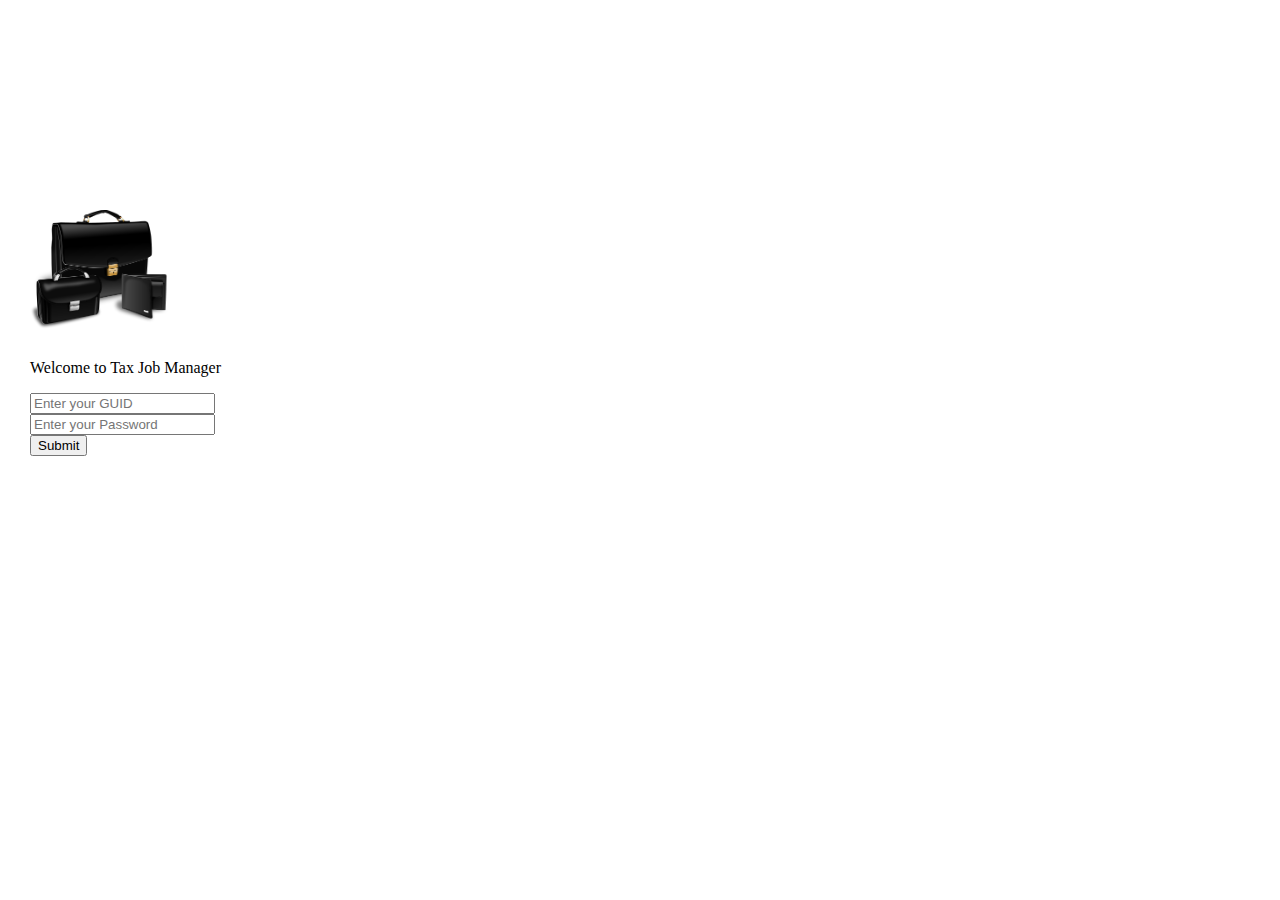
<file: index.html>
<!doctype html>
<html lang="en">

<head>
    <!-- Required meta tags -->
    <meta charset="utf-8">
    <meta name="viewport" content="width=device-width, initial-scale=1, shrink-to-fit=no">

    <!-- Bootstrap CSS -->
    <link rel="stylesheet" href="https://stackpath.bootstrapcdn.com/bootstrap/4.1.3/css/bootstrap.min.css" integrity="sha384-MCw98/SFnGE8fJT3GXwEOngsV7Zt27NXFoaoApmYm81iuXoPkFOJwJ8ERdknLPMO" crossorigin="anonymous">
    <link rel="stylesheet" href="css/login.css">
    <title>Hello, world!</title>
</head>

<body>

    <section class="container-fluid">
        <section class="row justify-content-center">
            <section class="col-12 col-sm6 col-md-3">
                <form class="form-container">
                    <div class="row justify-content-center">
                        <img src="images/portfolio.png" alt="" class="form-image">

                    </div>
                    <p>Welcome to Tax Job Manager</p>
                    <div class="form-group">
                        <input type="text" class="form-control" id="guid" placeholder="Enter your GUID">
                    </div>
                    <div class="form-group">
                        <input type="password" class="form-control" id="InputPassword1" placeholder="Enter your Password">
                    </div>
                    <button type="submit" class="btn btn-primary btn-block">Submit</button>
                </form>
            </section>

        </section>
    </section>

    <!-- Optional JavaScript -->
    <!-- jQuery first, then Popper.js, then Bootstrap JS -->
    <script src="https://code.jquery.com/jquery-3.3.1.slim.min.js " integrity="sha384-q8i/X+965DzO0rT7abK41JStQIAqVgRVzpbzo5smXKp4YfRvH+8abtTE1Pi6jizo " crossorigin="anonymous "></script>
    <script src="https://cdnjs.cloudflare.com/ajax/libs/popper.js/1.14.3/umd/popper.min.js " integrity="sha384-ZMP7rVo3mIykV+2+9J3UJ46jBk0WLaUAdn689aCwoqbBJiSnjAK/l8WvCWPIPm49 " crossorigin="anonymous "></script>
    <script src="https://stackpath.bootstrapcdn.com/bootstrap/4.1.3/js/bootstrap.min.js " integrity="sha384-ChfqqxuZUCnJSK3+MXmPNIyE6ZbWh2IMqE241rYiqJxyMiZ6OW/JmZQ5stwEULTy " crossorigin="anonymous "></script>
    </div>
</body>

</html>
</file>
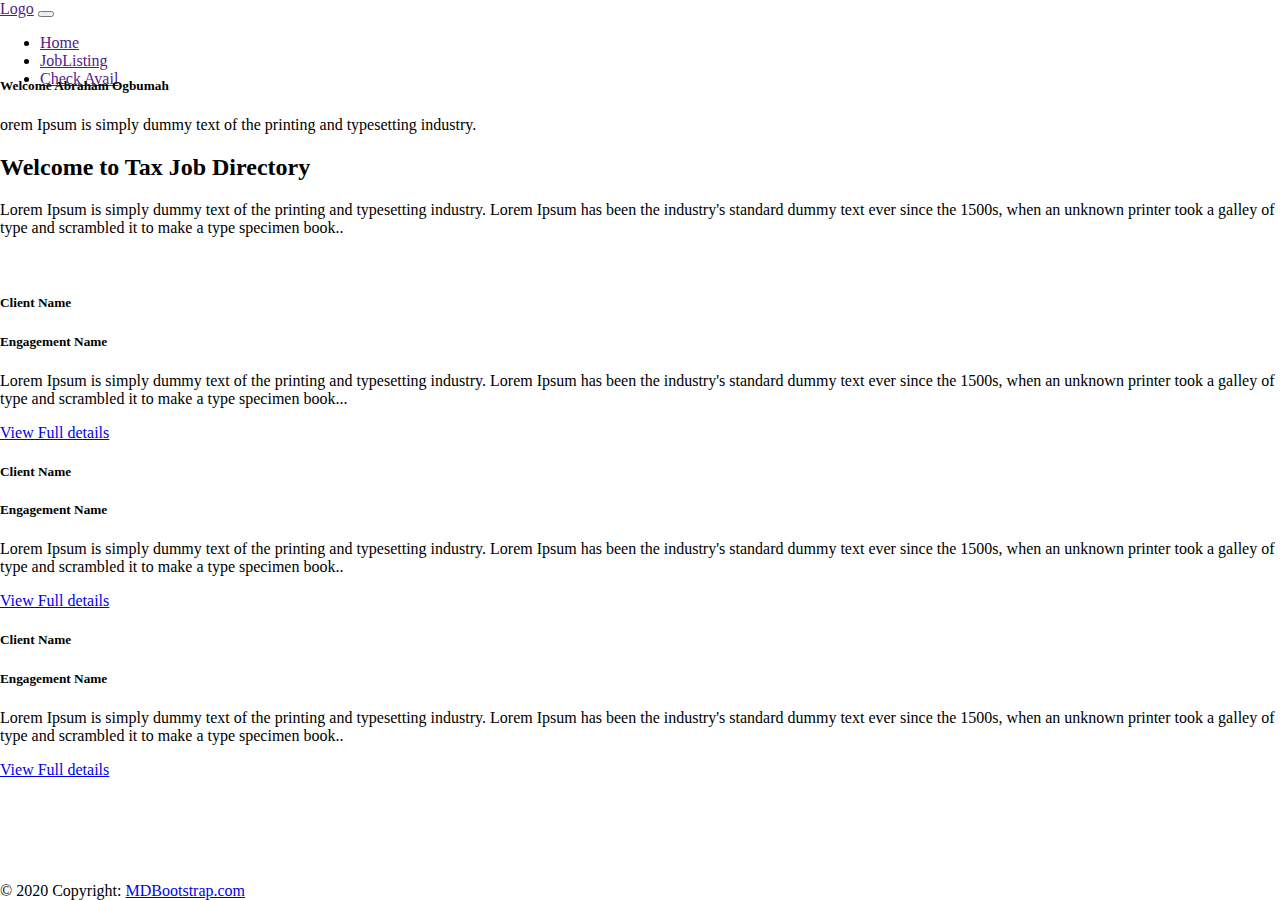
<file: availableJobs.html>
<!doctype html>
<html lang="en">

<head>
    <!-- Required meta tags -->
    <meta charset="utf-8">
    <meta name="viewport" content="width=device-width, initial-scale=1, shrink-to-fit=no">

    <!-- Bootstrap CSS -->
    <link rel="stylesheet" href="https://stackpath.bootstrapcdn.com/bootstrap/4.1.3/css/bootstrap.min.css" integrity="sha384-MCw98/SFnGE8fJT3GXwEOngsV7Zt27NXFoaoApmYm81iuXoPkFOJwJ8ERdknLPMO" crossorigin="anonymous">
    <link rel="stylesheet" href="css/style.css">
    <title>Tax Job Directory</title>
</head>

<body>

    <div class="container-fluid title">
        <nav class="navbar bg-dark navbar-expand-lg navbar-dark">
            <a class="navbar-brand" href="">Logo</a>
            <button class="navbar-toggler" type="button" data-toggle="collapse" data-target="#navbarSupportedContent" aria-controls="navbarSupportedContent" aria-expanded="false" aria-label="Toggle navigation">
            <span class="navbar-toggler-icon"></span>
            </button>

            <div class="collapse navbar-collapse" id="navbarSupportedContent">
                <ul class="navbar-nav ml-auto">
                    <li class="nav-item">
                        <a class="nav-link" href="">Home</a>
                    </li>
                    <li class="nav-item">
                        <a class="nav-link" href="">JobListing</a>
                    </li>
                    <li class="nav-item">
                        <a class="nav-link" href="">Check Avail</a>
                    </li>
                </ul>
            </div>
        </nav>

        <div class="row container-fluid mid-section">
            <div class="col-lg-3 bg-danger">
                <div class="row">
                    <h5>Welcome Abraham Ogbumah</h5>
                    <p>orem Ipsum is simply dummy text of the printing and typesetting industry.</p>
                </div>
            </div>

            <div class="col-lg-7 form-section">
                <div class="intro-text">
                    <h2>Welcome to Tax Job Directory</h2>
                    <p>Lorem Ipsum is simply dummy text of the printing and typesetting industry. Lorem Ipsum has been the industry's standard dummy text ever since the 1500s, when an unknown printer took a galley of type and scrambled it to make a type
                        specimen book..</p>
                </div>
                <div class="card-section" style="overflow: auto; height:500px; overflow:scroll; padding:20px 0;">
                    <div class="card">
                        <h5 class="card-header">Client Name</h5>
                        <div class="card-body">
                            <h5 class="card-title">Engagement Name</h5>
                            <p class="card-text">Lorem Ipsum is simply dummy text of the printing and typesetting industry. Lorem Ipsum has been the industry's standard dummy text ever since the 1500s, when an unknown printer took a galley of type and scrambled it to make
                                a type specimen book...</p>
                            <a href="#" class="btn btn-primary">View Full details</a>
                        </div>
                    </div>

                    <div class="card">
                        <h5 class="card-header">Client Name</h5>
                        <div class="card-body">
                            <h5 class="card-title">Engagement Name</h5>
                            <p class="card-text">Lorem Ipsum is simply dummy text of the printing and typesetting industry. Lorem Ipsum has been the industry's standard dummy text ever since the 1500s, when an unknown printer took a galley of type and scrambled it to make
                                a type specimen book..</p>
                            <a href="#" class="btn btn-primary">View Full details</a>
                        </div>
                    </div>

                    <div class="card">
                        <h5 class="card-header">Client Name</h5>
                        <div class="card-body">
                            <h5 class="card-title">Engagement Name</h5>
                            <p class="card-text">Lorem Ipsum is simply dummy text of the printing and typesetting industry. Lorem Ipsum has been the industry's standard dummy text ever since the 1500s, when an unknown printer took a galley of type and scrambled it to make
                                a type specimen book..</p>
                            <a href="#" class="btn btn-primary">View Full details</a>
                        </div>
                    </div>
                </div>

            </div>
            <!-- <div class="col-lg-2 bg-dark">

            </div> -->
        </div>

        <!-- Footer -->
        <footer class="page-footer font-small bg-info">

            <!-- Copyright -->
            <div class="footer-copyright text-center py-3 ">© 2020 Copyright:
                <a href="https://mdbootstrap.com/ "> MDBootstrap.com</a>
            </div>
            <!-- Copyright -->

        </footer>
        <!-- Footer -->
    </div>

    <!-- Optional JavaScript -->
    <!-- jQuery first, then Popper.js, then Bootstrap JS -->
    <script src="https://code.jquery.com/jquery-3.3.1.slim.min.js " integrity="sha384-q8i/X+965DzO0rT7abK41JStQIAqVgRVzpbzo5smXKp4YfRvH+8abtTE1Pi6jizo " crossorigin="anonymous "></script>
    <script src="https://cdnjs.cloudflare.com/ajax/libs/popper.js/1.14.3/umd/popper.min.js " integrity="sha384-ZMP7rVo3mIykV+2+9J3UJ46jBk0WLaUAdn689aCwoqbBJiSnjAK/l8WvCWPIPm49 " crossorigin="anonymous "></script>
    <script src="https://stackpath.bootstrapcdn.com/bootstrap/4.1.3/js/bootstrap.min.js " integrity="sha384-ChfqqxuZUCnJSK3+MXmPNIyE6ZbWh2IMqE241rYiqJxyMiZ6OW/JmZQ5stwEULTy " crossorigin="anonymous "></script>
    </div>
</body>

</html>
</file>
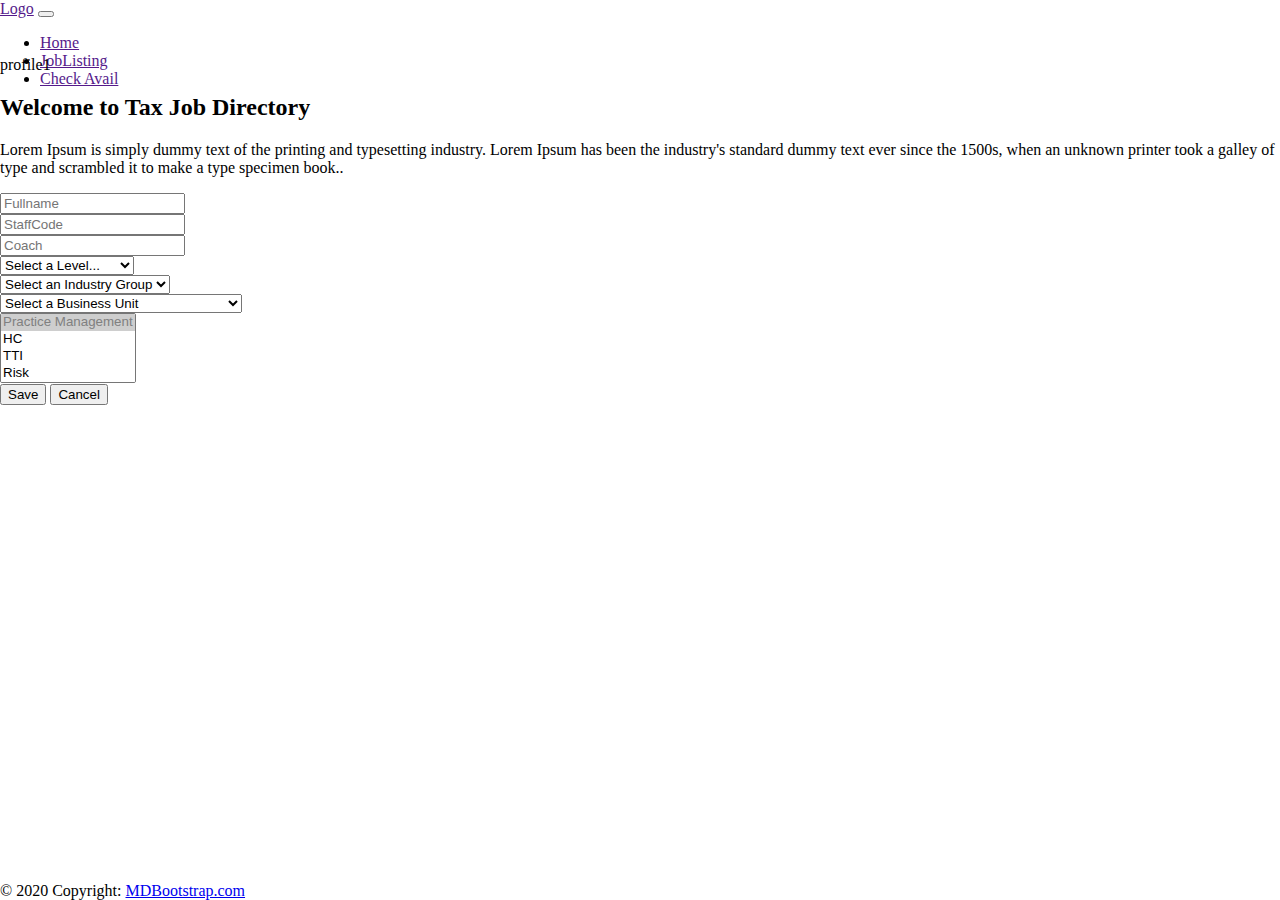
<file: landing.html>
<!doctype html>
<html lang="en">

<head>
    <!-- Required meta tags -->
    <meta charset="utf-8">
    <meta name="viewport" content="width=device-width, initial-scale=1, shrink-to-fit=no">

    <!-- Bootstrap CSS -->
    <link rel="stylesheet" href="https://stackpath.bootstrapcdn.com/bootstrap/4.1.3/css/bootstrap.min.css" integrity="sha384-MCw98/SFnGE8fJT3GXwEOngsV7Zt27NXFoaoApmYm81iuXoPkFOJwJ8ERdknLPMO" crossorigin="anonymous">
    <link rel="stylesheet" href="css/style.css">
    <title>Tax Job Directory</title>
</head>

<body>

    <div class="container-fluid title">
        <nav class="navbar bg-dark navbar-expand-lg navbar-dark">
            <a class="navbar-brand" href="">Logo</a>
            <button class="navbar-toggler" type="button" data-toggle="collapse" data-target="#navbarSupportedContent" aria-controls="navbarSupportedContent" aria-expanded="false" aria-label="Toggle navigation">
            <span class="navbar-toggler-icon"></span>
            </button>

            <div class="collapse navbar-collapse" id="navbarSupportedContent">
                <ul class="navbar-nav ml-auto">
                    <li class="nav-item">
                        <a class="nav-link" href="">Home</a>
                    </li>
                    <li class="nav-item">
                        <a class="nav-link" href="">JobListing</a>
                    </li>
                    <li class="nav-item">
                        <a class="nav-link" href="">Check Avail</a>
                    </li>
                </ul>
            </div>
        </nav>

        <div class="row container-fluid mid-section">
            <div class="col-lg-3 bg-danger">
                profile1
            </div>

            <div class="col-lg-7 form-section">
                <div class="intro-text col-lg-9">
                    <h2>Welcome to Tax Job Directory</h2>
                    <p>Lorem Ipsum is simply dummy text of the printing and typesetting industry. Lorem Ipsum has been the industry's standard dummy text ever since the 1500s, when an unknown printer took a galley of type and scrambled it to make a type
                        specimen book..</p>
                </div>

                <form class="form-group">
                    <div class="form-row">
                        <div class="form-group col-md-6">
                            <input type="text" class="form-control" placeholder="Fullname" id="fullName">
                        </div>

                        <div class="form-group col-md-4">
                            <input type="text" class="form-control" placeholder="StaffCode" id="staffCode">
                        </div>
                    </div>

                    <div class="form-row">
                        <div class="form-group col-md-5">
                            <input type="text" class="form-control" placeholder="Coach" id="coach">
                        </div>

                        <div class="form-group col-md-5">
                            <select id="gradeLevel" class="form-control">
                                    <option selected disabled value="">Select a Level...</option>
                                    <option>Intern/Contract</option>
                                    <option>Associate 1</option>
                                    <option>Associate 2</option>
                                    <option>Senior Associate 1</option>
                                    <option>Senior Associate 2</option>
                                    <option>Manager</option>
                                    <option>Senior Manager</option>
                                    <option>Associate Director</option>
                                    <option>Partner</option>
                                  </select>
                        </div>
                    </div>

                    <div class="form-row">
                        <div class="form-group col-md-5">
                            <select id="industryGroup" class="form-control">
                                        <option selected disabled value="">Select an Industry Group</option>
                                        <option>CIPS</option>
                                        <option>EUR</option>
                                        <option>FSI</option>
                                        <option>GP&S</option>
                                        <option>TICE</option>
                                    </select>
                            <br>
                            <select id="businessUnit" class="form-control bu">
                                        <option selected disabled value="">Select a Business Unit</option>
                                        <option>Tax and Regulatory Service</option>
                                        <option>Regulatory Compliance and Advisory</option>
                                        <option>Transfer Pricing</option>
                                        <option>People and Organisation</option>
                                        <option>Corporate Tax Consulting</option>
                                    </select>
                        </div>

                        <div class="form-group col-md-5">
                            <select class="form-control" title="Practice Management" id="practiceManagement" multiple>
                                        <option disabled selected>Practice Management</option>
                                        <option>HC</option>
                                        <option>TTI</option>
                                        <option>Risk</option>
                                        <option>Research</option>
                                    </select>
                        </div>
                    </div>

                    <button type="submit " class="btn btn-primary ">Save</button>
                    <button type="submit " class="btn btn-primary ">Cancel</button>

                </form>
            </div>
            <!-- <div class="col-lg-2 bg-dark">

            </div> -->
        </div>

        <!-- Footer -->
        <footer class="page-footer font-small bg-info">

            <!-- Copyright -->
            <div class="footer-copyright text-center py-3 ">© 2020 Copyright:
                <a href="https://mdbootstrap.com/ "> MDBootstrap.com</a>
            </div>
            <!-- Copyright -->

        </footer>
        <!-- Footer -->
    </div>

    <!-- Optional JavaScript -->
    <!-- jQuery first, then Popper.js, then Bootstrap JS -->
    <script src="https://code.jquery.com/jquery-3.3.1.slim.min.js " integrity="sha384-q8i/X+965DzO0rT7abK41JStQIAqVgRVzpbzo5smXKp4YfRvH+8abtTE1Pi6jizo " crossorigin="anonymous "></script>
    <script src="https://cdnjs.cloudflare.com/ajax/libs/popper.js/1.14.3/umd/popper.min.js " integrity="sha384-ZMP7rVo3mIykV+2+9J3UJ46jBk0WLaUAdn689aCwoqbBJiSnjAK/l8WvCWPIPm49 " crossorigin="anonymous "></script>
    <script src="https://stackpath.bootstrapcdn.com/bootstrap/4.1.3/js/bootstrap.min.js " integrity="sha384-ChfqqxuZUCnJSK3+MXmPNIyE6ZbWh2IMqE241rYiqJxyMiZ6OW/JmZQ5stwEULTy " crossorigin="anonymous "></script>
    </div>
</body>

</html>
</file>
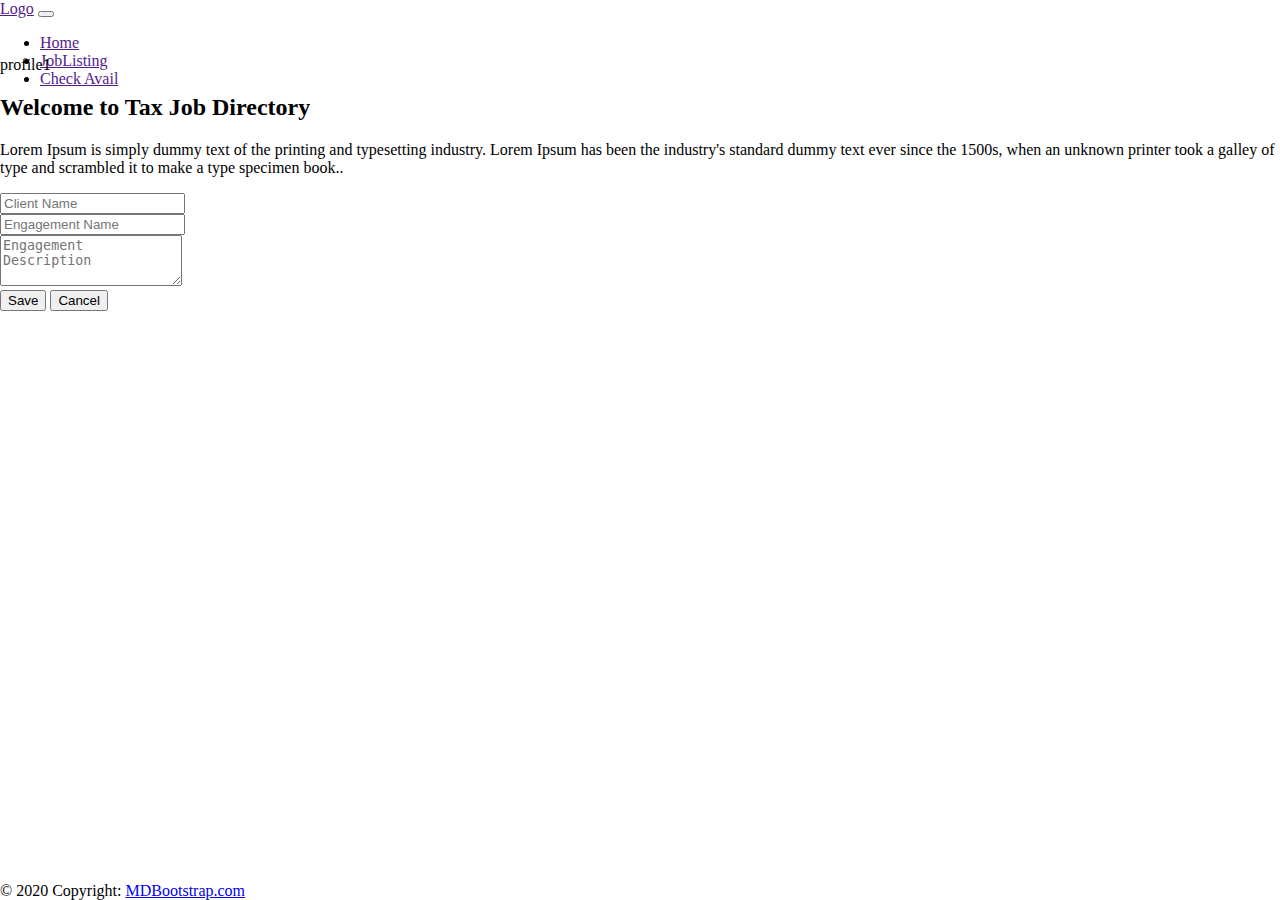
<file: postAjob.html>
<!doctype html>
<html lang="en">

<head>
    <!-- Required meta tags -->
    <meta charset="utf-8">
    <meta name="viewport" content="width=device-width, initial-scale=1, shrink-to-fit=no">

    <!-- Bootstrap CSS -->
    <link rel="stylesheet" href="https://stackpath.bootstrapcdn.com/bootstrap/4.1.3/css/bootstrap.min.css" integrity="sha384-MCw98/SFnGE8fJT3GXwEOngsV7Zt27NXFoaoApmYm81iuXoPkFOJwJ8ERdknLPMO" crossorigin="anonymous">
    <link rel="stylesheet" href="css/style.css">
    <title>Tax Job Directory</title>
</head>

<body>

    <div class="container-fluid title">
        <nav class="navbar bg-dark navbar-expand-lg navbar-dark">
            <a class="navbar-brand" href="">Logo</a>
            <button class="navbar-toggler" type="button" data-toggle="collapse" data-target="#navbarSupportedContent" aria-controls="navbarSupportedContent" aria-expanded="false" aria-label="Toggle navigation">
            <span class="navbar-toggler-icon"></span>
            </button>

            <div class="collapse navbar-collapse" id="navbarSupportedContent">
                <ul class="navbar-nav ml-auto">
                    <li class="nav-item">
                        <a class="nav-link" href="">Home</a>
                    </li>
                    <li class="nav-item">
                        <a class="nav-link" href="">JobListing</a>
                    </li>
                    <li class="nav-item">
                        <a class="nav-link" href="">Check Avail</a>
                    </li>
                </ul>
            </div>
        </nav>

        <div class="row container-fluid mid-section">
            <div class="col-lg-3 bg-danger">
                profile1
            </div>

            <div class="col-lg-7 form-section">
                <div class="intro-text">
                    <h2>Welcome to Tax Job Directory</h2>
                    <p>Lorem Ipsum is simply dummy text of the printing and typesetting industry. Lorem Ipsum has been the industry's standard dummy text ever since the 1500s, when an unknown printer took a galley of type and scrambled it to make a type
                        specimen book..</p>
                </div>

                <form>
                    <div class="form-group">
                        <input type="text" class="form-control" id="clientName" placeholder="Client Name">
                    </div>

                    <div class="form-group">
                        <input type="text" class="form-control" id="engagementName" placeholder="Engagement Name">
                    </div>

                    <div class="form-group">
                        <textarea class="form-control" id="description" rows="3" placeholder="Engagement Description"></textarea>
                    </div>

                    <button type="submit " class="btn btn-primary ">Save</button>
                    <button type="submit " class="btn btn-primary ">Cancel</button>
                </form>
            </div>
            <!-- <div class="col-lg-2 bg-dark">

            </div> -->
        </div>

        <!-- Footer -->
        <footer class="page-footer font-small bg-info">

            <!-- Copyright -->
            <div class="footer-copyright text-center py-3 ">© 2020 Copyright:
                <a href="https://mdbootstrap.com/ "> MDBootstrap.com</a>
            </div>
            <!-- Copyright -->

        </footer>
        <!-- Footer -->
    </div>

    <!-- Optional JavaScript -->
    <!-- jQuery first, then Popper.js, then Bootstrap JS -->
    <script src="https://code.jquery.com/jquery-3.3.1.slim.min.js " integrity="sha384-q8i/X+965DzO0rT7abK41JStQIAqVgRVzpbzo5smXKp4YfRvH+8abtTE1Pi6jizo " crossorigin="anonymous "></script>
    <script src="https://cdnjs.cloudflare.com/ajax/libs/popper.js/1.14.3/umd/popper.min.js " integrity="sha384-ZMP7rVo3mIykV+2+9J3UJ46jBk0WLaUAdn689aCwoqbBJiSnjAK/l8WvCWPIPm49 " crossorigin="anonymous "></script>
    <script src="https://stackpath.bootstrapcdn.com/bootstrap/4.1.3/js/bootstrap.min.js " integrity="sha384-ChfqqxuZUCnJSK3+MXmPNIyE6ZbWh2IMqE241rYiqJxyMiZ6OW/JmZQ5stwEULTy " crossorigin="anonymous "></script>
    </div>
</body>

</html>
</file>
<file: css/login.css>
html,
body {
    margin: 0;
    padding: 0;
    height: 100%;
}

body {
    box-sizing: border-box;
}

.form-container {
    position: absolute;
    top: 20vh;
    padding: 30px;
    background-color: #fff;
}

.form-image {
    max-height: 140px;
    max-width: 140px;
    margin-bottom: 10px;
}
</file>
<file: css/style.css>
body {}

body {
    margin: 0;
    box-sizing: border-box;
    height: 100%;
}

.container-fluid {
    margin: 0;
    padding: 0;
}

.navbar {
    position: absolute;
    width: 100%;
    top: 0;
}

.mid-section {
    /* height: 825px; */
    margin: 0;
    padding: 0;
    position: absolute;
    top: 56px;
    bottom: 56px;
}

.form-section {
    margin: auto;
}

.page-footer {
    position: absolute;
    width: 100%;
    bottom: 0;
}

.card {
    margin-bottom: 20px;
}
</file>
